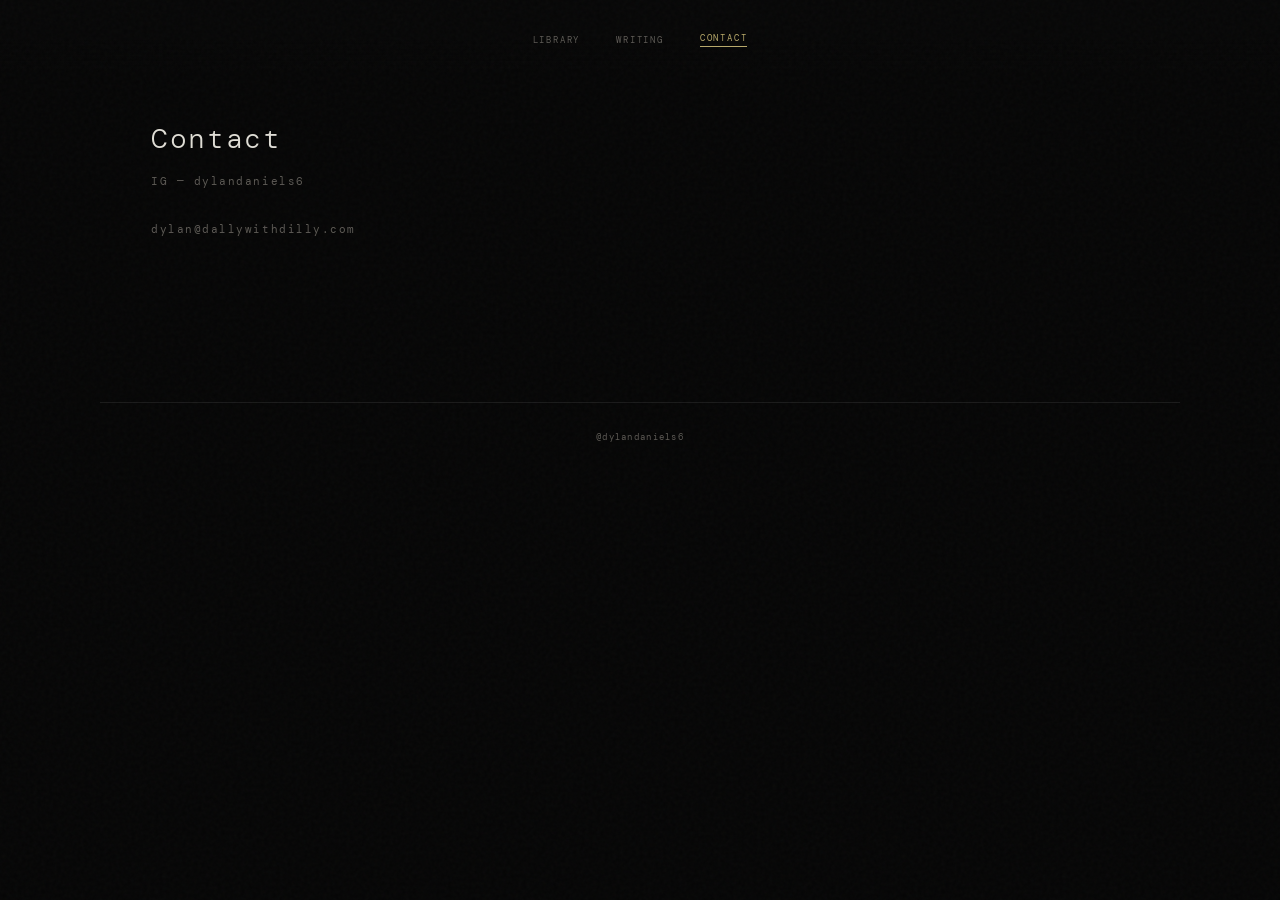
<file: contact.html>
<!DOCTYPE html>
<html lang="en">
<head>
  <meta charset="UTF-8" />
  <meta name="viewport" content="width=device-width, initial-scale=1.0, viewport-fit=cover" />
  <title>Contact — Dylan</title>
  <link rel="preconnect" href="https://fonts.googleapis.com" />
  <link rel="preconnect" href="https://fonts.gstatic.com" crossorigin />
  <link href="https://fonts.googleapis.com/css2?family=Cormorant+Garamond:wght@300;400&family=DM+Mono:ital,wght@0,300;0,400;1,300&display=swap" rel="stylesheet" />
  <link rel="stylesheet" href="style.css?v=5" />
</head>
<body>

  <header>
    <nav>
      <a href="index.html">Library</a>
      <a href="writing.html">Writing</a>
      <a href="contact.html" class="active">Contact</a>
    </nav>
  </header>

  <main>
    <div class="page-content">
      <h1 class="page-title">Contact</h1>
      <p class="contact-links">
        <a href="https://instagram.com/dylandaniels6" target="_blank" rel="noopener">IG — dylandaniels6</a><br /><br />
        <a href="mailto:dylan@dallywithdilly.com">dylan@dallywithdilly.com</a>
      </p>
    </div>
  </main>

  <footer>
    <a href="https://instagram.com/dylandaniels6" target="_blank" rel="noopener">@dylandaniels6</a>
  </footer>

</body>
</html>
</file>
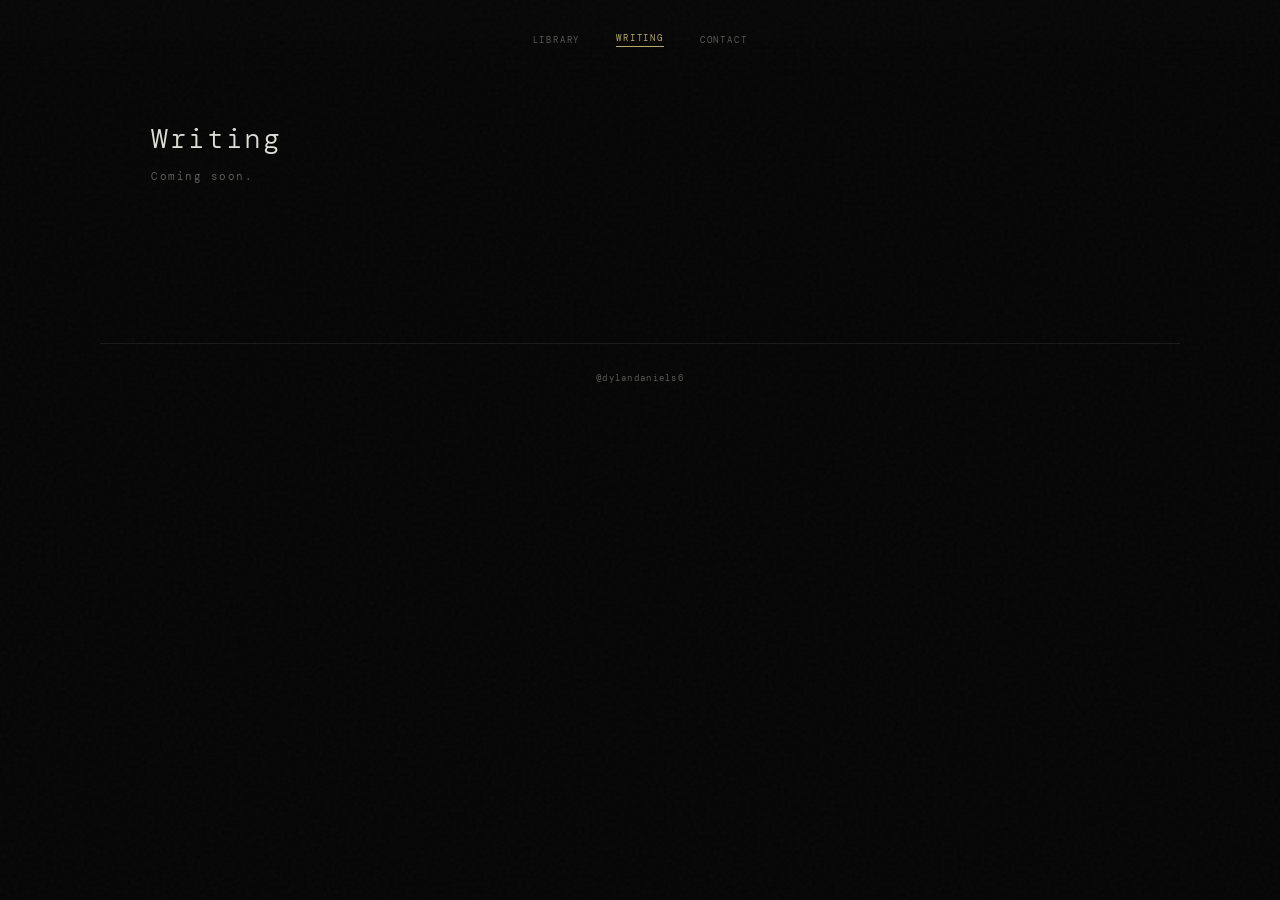
<file: writing.html>
<!DOCTYPE html>
<html lang="en">
<head>
  <meta charset="UTF-8" />
  <meta name="viewport" content="width=device-width, initial-scale=1.0, viewport-fit=cover" />
  <title>Writing — Dylan</title>
  <link rel="preconnect" href="https://fonts.googleapis.com" />
  <link rel="preconnect" href="https://fonts.gstatic.com" crossorigin />
  <link href="https://fonts.googleapis.com/css2?family=Cormorant+Garamond:wght@300;400&family=DM+Mono:ital,wght@0,300;0,400;1,300&display=swap" rel="stylesheet" />
  <link rel="stylesheet" href="style.css?v=5" />
</head>
<body>

  <header>
    <nav>
      <a href="index.html">Library</a>
      <a href="writing.html" class="active">Writing</a>
      <a href="contact.html">Contact</a>
    </nav>
  </header>

  <main>
    <div class="page-content">
      <h1 class="page-title">Writing</h1>
      <p class="page-subtitle">Coming soon.</p>
    </div>
  </main>

  <footer>
    <a href="https://instagram.com/dylandaniels6" target="_blank" rel="noopener">@dylandaniels6</a>
  </footer>

</body>
</html>
</file>
<file: style.css>
*, *::before, *::after { box-sizing: border-box; margin: 0; padding: 0; }

:root {
  --bg: #060606;
  --surface: #0e0e0e;
  --border: #1a1a1a;
  /* Soft warm neutrals — easy on the eyes against black, pairs with gold accent */
  --text: #e0ded6;
  --text-secondary: #a39e92;
  --muted: #5c5954;
  --accent: #b8a96a;
  --font-display: 'Cormorant Garamond', serif;
  --font-mono: 'DM Mono', monospace;
  /* iOS safe areas (notch, home indicator, Safari bar) — use with viewport-fit=cover */
  --safe-top: env(safe-area-inset-top, 0px);
  --safe-bottom: env(safe-area-inset-bottom, 0px);
  --safe-left: env(safe-area-inset-left, 0px);
  --safe-right: env(safe-area-inset-right, 0px);
}

html { scroll-behavior: smooth; }

body {
  background: var(--bg);
  color: var(--text);
  font-family: var(--font-mono);
  font-size: 11px;
  letter-spacing: 0.06em;
  min-height: 100vh;
  min-height: 100dvh;
  cursor: crosshair;
  padding-left: var(--safe-left);
  padding-right: var(--safe-right);
}

/* grain */
body::before {
  content: '';
  position: fixed;
  inset: 0;
  background-image: url("data:image/svg+xml,%3Csvg viewBox='0 0 256 256' xmlns='http://www.w3.org/2000/svg'%3E%3Cfilter id='n'%3E%3CfeTurbulence type='fractalNoise' baseFrequency='0.9' numOctaves='4' stitchTiles='stitch'/%3E%3C/filter%3E%3Crect width='100%25' height='100%25' filter='url(%23n)'/%3E%3C/svg%3E");
  opacity: 0.03;
  pointer-events: none;
  z-index: 9999;
}

/* ─── HEADER ─── */
header {
  position: fixed;
  top: 0; left: 0; right: 0;
  z-index: 200;
  display: flex;
  align-items: flex-end;
  justify-content: center;
  padding: 32px 48px 24px;
  padding-top: calc(32px + var(--safe-top));
  background: linear-gradient(to bottom, #060606 55%, transparent);
}

header nav {
  display: flex;
  gap: 36px;
  align-items: center;
}

header nav a {
  font-family: var(--font-mono);
  font-size: 9px;
  letter-spacing: 0.2em;
  text-transform: uppercase;
  color: var(--muted);
  text-decoration: none;
  transition: color 0.2s;
}

header nav a:hover { color: var(--text); }
header nav a.active {
  color: var(--accent);
  border-bottom: 1px solid var(--accent);
  padding-bottom: 2px;
}

/* ─── INTRO ─── */
.intro {
  max-width: 1080px;
  margin: 0 auto;
  padding: 120px 48px 32px;
}

.intro-title {
  font-family: var(--font-display);
  font-size: clamp(28px, 4vw, 42px);
  font-weight: 300;
  letter-spacing: 0.04em;
  color: var(--text);
  line-height: 1.2;
  margin-bottom: 14px;
  white-space: pre-line;
}

.intro-description {
  font-family: var(--font-mono);
  font-size: 12px;
  letter-spacing: 0.06em;
  color: var(--text-secondary);
  line-height: 1.6;
  max-width: 560px;
  white-space: pre-line;
}

/* ─── GRID ─── */
main {
  padding-bottom: 80px;
  max-width: 1080px;
  margin: 0 auto;
  padding-left: 3px;
  padding-right: 3px;
}

/* ─── FOOTER ─── */
footer {
  max-width: 1080px;
  margin: 0 auto;
  padding: 28px 48px;
  border-top: 1px solid var(--border);
  color: var(--muted);
  font-size: 9px;
  letter-spacing: 0.14em;
  text-align: center;
}

footer a {
  color: var(--muted);
  text-decoration: none;
  transition: color 0.2s;
}
footer a:hover { color: var(--text); }

/* ─── SIMPLE PAGES (Writing, Contact) ─── */
.page-content {
  max-width: 1080px;
  margin: 0 auto;
  padding: 120px 48px 80px;
}

.page-title {
  font-family: var(--font-serif);
  font-weight: 300;
  font-size: 28px;
  letter-spacing: 0.06em;
  color: var(--text);
  margin-bottom: 12px;
}

.page-subtitle {
  font-family: var(--font-mono);
  font-size: 11px;
  letter-spacing: 0.14em;
  color: var(--muted);
}

.contact-links {
  font-family: var(--font-mono);
  font-size: 11px;
  letter-spacing: 0.14em;
  color: var(--muted);
  line-height: 2.2;
}

.contact-links a {
  color: var(--muted);
  text-decoration: none;
  transition: color 0.2s;
}
.contact-links a:hover { color: var(--text); }

@media (max-width: 768px) {
  .page-content {
    padding: 100px 20px 60px;
    padding-top: calc(100px + var(--safe-top));
    padding-bottom: calc(60px + var(--safe-bottom));
  }
}

.grid {
  display: grid;
  grid-template-columns: repeat(3, 1fr);
  gap: 3px;
}

/* ─── CARD ─── */
.card {
  position: relative;
  overflow: hidden;
  background: var(--surface);
  display: block;
  text-decoration: none;
  /* Vertical 4:5 ratio — same as Instagram portrait grid */
  aspect-ratio: 4 / 5;
  opacity: 0;
  animation: cardIn 0.5s forwards;
}

@keyframes cardIn {
  from { opacity: 0; transform: translateY(6px); }
  to   { opacity: 1; transform: translateY(0); }
}

.card img {
  width: 100%;
  height: 100%;
  object-fit: cover;
  display: block;
  transition: transform 0.5s cubic-bezier(0.25, 0.46, 0.45, 0.94),
              filter 0.4s ease;
  filter: grayscale(15%) brightness(0.88);
}

.card:hover img {
  transform: scale(1.04);
  filter: grayscale(0%) brightness(0.08);
}

/* hover overlay */
.card-overlay {
  position: absolute;
  inset: 0;
  display: flex;
  flex-direction: column;
  justify-content: flex-start;
  padding: 22px 20px;
  opacity: 0;
  transition: opacity 0.3s ease;
  pointer-events: none;
}

.card:hover .card-overlay { opacity: 1; }

.card-id {
  font-family: var(--font-mono);
  font-size: 14px;
  font-weight: 600;
  letter-spacing: 0.12em;
  color: var(--accent);
  margin-bottom: 10px;
  transform: translateY(6px);
  transition: transform 0.35s ease 0.05s;
}

.card:hover .card-id { transform: translateY(0); }

.card-title {
  font-family: var(--font-display);
  font-size: clamp(15px, 2.2vw, 22px);
  font-weight: 300;
  letter-spacing: 0.06em;
  color: #fff;
  line-height: 1.35;
  transform: translateY(8px);
  transition: transform 0.35s ease 0.08s;
  white-space: pre-line;
}

.card:hover .card-title { transform: translateY(0); }

.card-description {
  font-family: var(--font-mono);
  font-size: 11px;
  letter-spacing: 0.05em;
  color: rgba(255, 255, 255, 0.92);
  line-height: 1.6;
  margin-top: 12px;
  transform: translateY(8px);
  transition: transform 0.35s ease 0.1s;
  white-space: pre-line;
}

.card:hover .card-description { transform: translateY(0); }

/* external link icon top-right */
.card-ext {
  position: absolute;
  top: 12px; right: 14px;
  opacity: 0;
  transition: opacity 0.3s ease;
}

.card:hover .card-ext { opacity: 1; }

.card-ext svg {
  width: 14px; height: 14px;
  stroke: rgba(255,255,255,0.6);
  fill: none;
  stroke-width: 1.5;
  stroke-linecap: round;
  stroke-linejoin: round;
}

/* ─── RESPONSIVE ─── */
@media (max-width: 768px) {
  header {
    padding: 20px 20px 28px;
    padding-top: calc(20px + var(--safe-top));
    background: linear-gradient(to bottom, #060606 0%, #060606 72%, transparent 100%);
  }
  .intro { padding: 112px 20px 24px; padding-top: calc(112px + var(--safe-top)); }
  main { padding-left: 1px; padding-right: 1px; padding-bottom: var(--safe-bottom); }
  .grid { gap: 1px; }
  footer { padding: 24px 20px; padding-bottom: calc(24px + var(--safe-bottom)); }
  .admin-page main {
    padding-top: calc(120px + var(--safe-top));
    padding-bottom: var(--safe-bottom);
  }

  /* Mobile: no hover overlay on cards — tap opens description modal instead */
  .card .card-overlay,
  .card .card-ext { display: none !important; }
  .card:hover img { filter: grayscale(15%) brightness(0.88); }

  /* Mobile card modal — tap to read description, then watch or close */
  .card-modal {
    position: fixed;
    inset: 0;
    z-index: 300;
    display: flex;
    align-items: center;
    justify-content: center;
    padding: 20px;
    padding-top: calc(20px + var(--safe-top));
    padding-bottom: calc(20px + var(--safe-bottom));
    padding-left: calc(20px + var(--safe-left));
    padding-right: calc(20px + var(--safe-right));
    visibility: hidden;
    opacity: 0;
    transition: visibility 0.2s, opacity 0.2s;
  }
  .card-modal.is-open {
    visibility: visible;
    opacity: 1;
  }
  .card-modal-backdrop {
    position: fixed;
    inset: 0;
    min-height: 100vh;
    background: rgba(0, 0, 0, 0.85);
  }
  .card-modal-panel {
    position: relative;
    width: 100%;
    max-width: 420px;
    max-height: calc(90vh - var(--safe-top) - var(--safe-bottom));
    max-height: calc(90dvh - var(--safe-top) - var(--safe-bottom));
    overflow-y: auto;
    background: var(--surface);
    border: 1px solid var(--border);
    border-radius: 6px;
    padding: 48px 24px 24px;
    padding-top: calc(48px + var(--safe-top));
    padding-bottom: calc(24px + var(--safe-bottom));
  }
  .card-modal-close {
    position: absolute;
    top: calc(16px + var(--safe-top));
    right: 16px;
    width: 36px;
    height: 36px;
    display: flex;
    align-items: center;
    justify-content: center;
    background: none;
    border: none;
    color: var(--text);
    font-size: 28px;
    line-height: 1;
    cursor: pointer;
    opacity: 0.8;
  }
  .card-modal-close:hover { opacity: 1; }
  .card-modal-number {
    font-family: var(--font-mono);
    font-size: 12px;
    letter-spacing: 0.12em;
    color: var(--accent);
    margin-bottom: 12px;
  }
  .card-modal-title {
    font-family: var(--font-display);
    font-size: 22px;
    font-weight: 300;
    letter-spacing: 0.04em;
    color: var(--text);
    line-height: 1.3;
    margin-bottom: 16px;
    white-space: pre-line;
  }
  .card-modal-description {
    font-family: var(--font-mono);
    font-size: 13px;
    letter-spacing: 0.04em;
    color: var(--text-secondary);
    line-height: 1.65;
    margin-bottom: 24px;
    white-space: pre-line;
  }
  .card-modal-description br { display: block; content: ''; margin-top: 0.5em; }
  .card-modal-watch {
    display: inline-block;
    font-family: var(--font-mono);
    font-size: 11px;
    letter-spacing: 0.14em;
    text-transform: uppercase;
    color: var(--bg);
    background: var(--accent);
    padding: 12px 24px;
    border-radius: 2px;
    text-decoration: none;
    transition: filter 0.2s;
  }
  .card-modal-watch:hover { filter: brightness(1.1); }
}

/* Desktop: hide modal (only used on mobile) */
@media (min-width: 769px) {
  .card-modal { display: none !important; }
}
</file>
